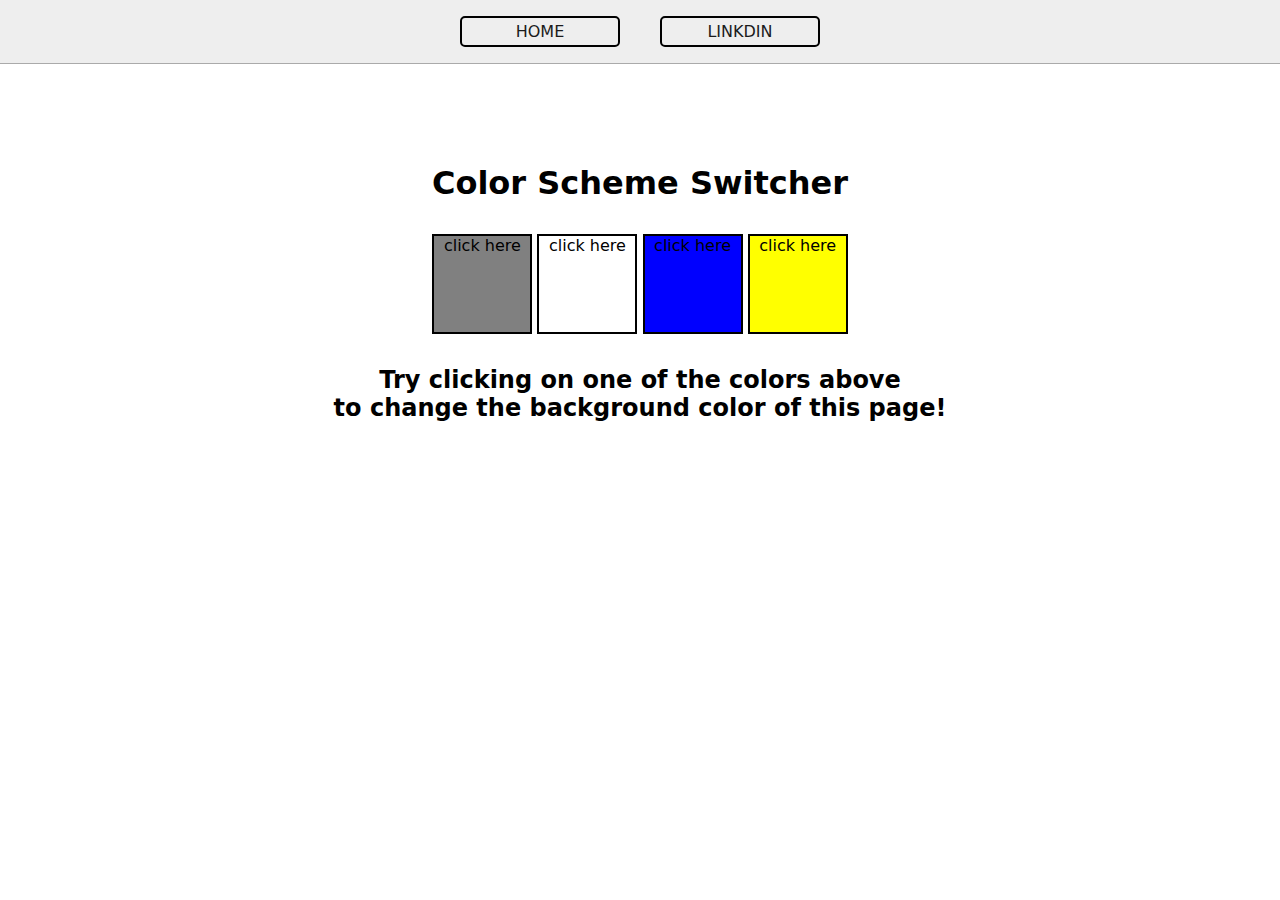
<file: 06_colorChanger/index.html>
<!DOCTYPE html>
<html lang="en">
<head>
    <meta charset="UTF-8">
    <meta name="viewport" content="width=device-width, initial-scale=1.0">
    <title>JS BGC Changer</title>
    <link rel="stylesheet" href="style.css">
</head>
<body>
    <div class="navbar">
        <a href="./index.html">HOME</a>
        <a 
        target="_blank" href="https://www.linkedin.com/in/ahmadkaif/">LINKDIN</a>
    </div>

    <div class="canvas">
        <h1>Color Scheme Switcher</h1>
        <span class="button" id="grey">click here</span>
        <span class="button" id="white">click here</span>
        <span class="button" id="blue">click here</span>
        <span class="button" id="yellow">click here</span>
        <h2>
          Try clicking on one of the colors above
          <span>to change the background color of this page!</span>
        </h2>
      </div>
    


    <script src="script.js"></script>
</body>
</html>
</file>
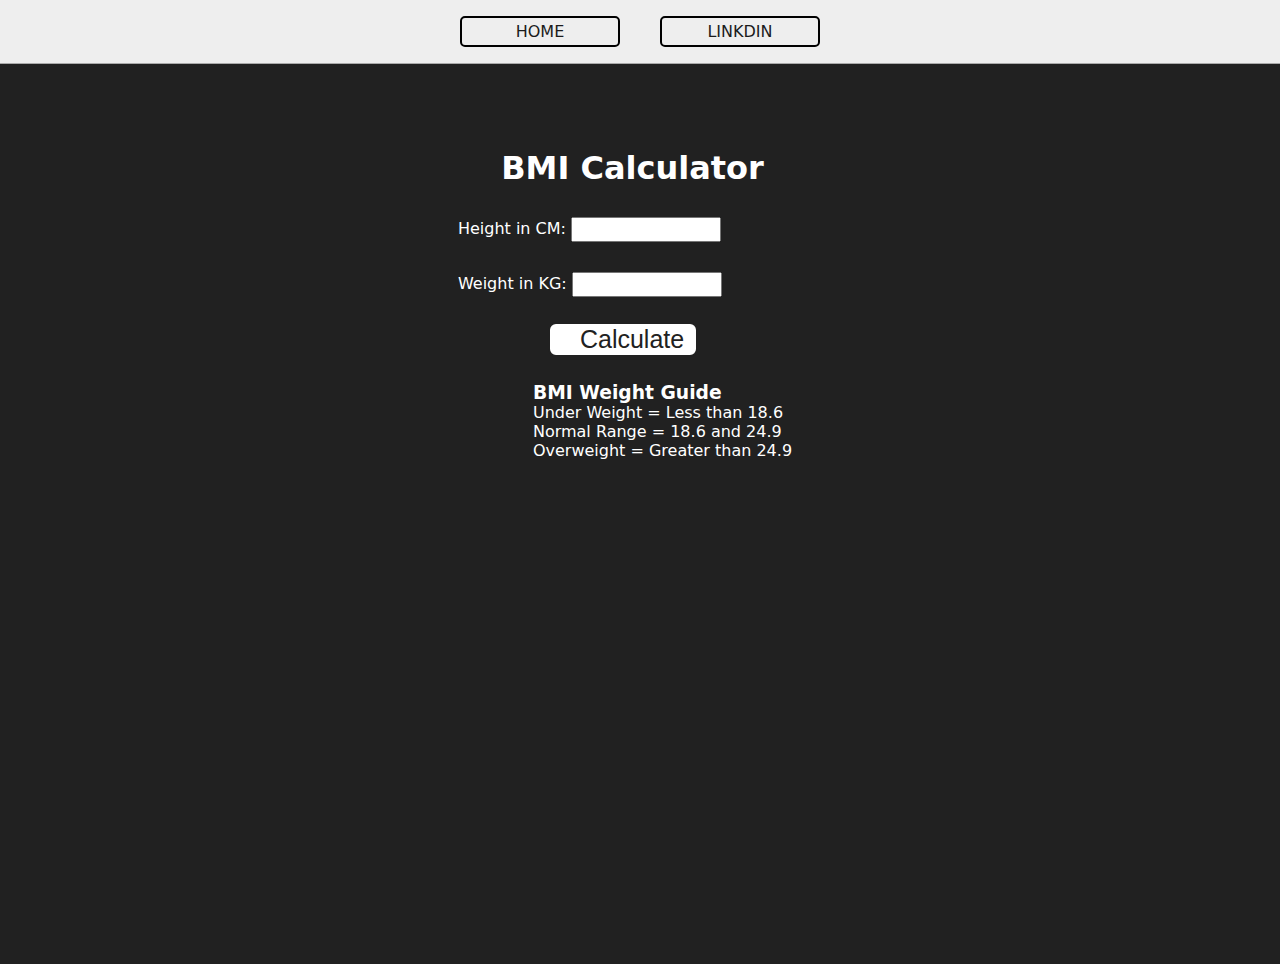
<file: 07_bmiCalculator/index.html>
<!DOCTYPE html>
<html lang="en">
  <head>
    <meta charset="UTF-8" />
    <meta name="viewport" content="width=device-width, initial-scale=1.0" />
    <meta http-equiv="X-UA-Compatible" content="ie=edge" />
    <link rel="stylesheet" href="style.css" />
    <title>BMI Calculator</title>
  </head>
  <body>
    <div class="navbar">
        <a href="./index.html">HOME</a>
        <a 
        target="_blank" href="https://www.linkedin.com/in/ahmadkaif/">LINKDIN</a>
    </div>
    <div class="container">
      <h1>BMI Calculator</h1>
      <form>
        <p><label>Height in CM: </label><input type="text" id="height" /></p>
        <p><label>Weight in KG: </label><input type="text" id="weight" /></p>
        <button>Calculate</button>
        <div id="results"></div>
        <div id="weight-guide">
          <h3>BMI Weight Guide</h3>
          <p>Under Weight = Less than 18.6</p>
          <p>Normal Range = 18.6 and 24.9</p>
          <p>Overweight = Greater than 24.9</p>
        </div>
      </form>
    </div>
  </body>
  <script src="script.js"></script>
</html>
</file>
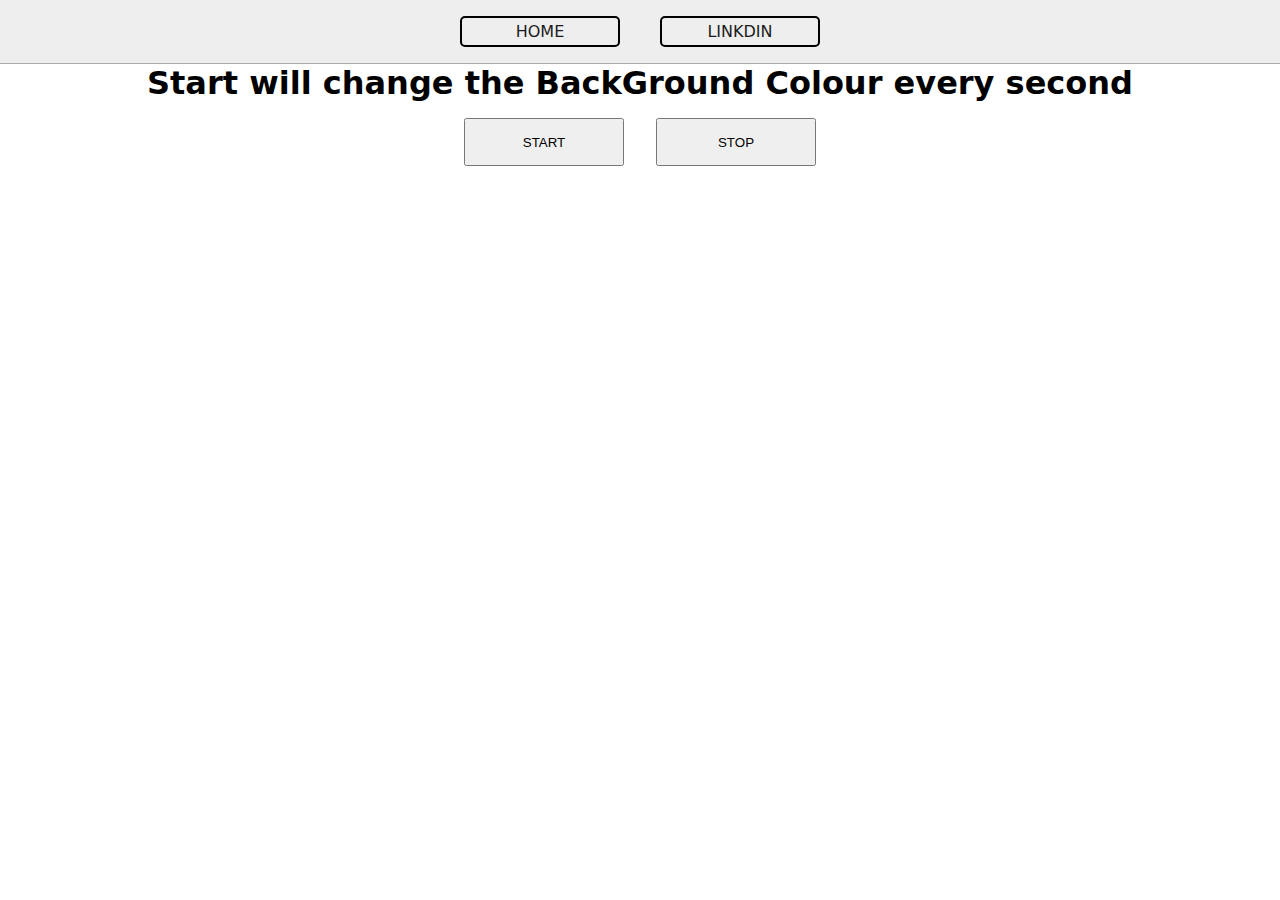
<file: 08_unlimited_colors/index.html>
<!DOCTYPE html>
<html lang="en">
<head>
    <meta charset="UTF-8">
    <meta name="viewport" content="width=device-width, initial-scale=1.0">
    <title>JS BGC Changer</title>
    <link rel="stylesheet" href="style.css">
</head>
<body>
    <div class="navbar">
        <a href="./index.html">HOME</a>
        <a 
        target="_blank" href="https://www.linkedin.com/in/ahmadkaif/">LINKDIN</a>
    </div>
    <div class="heading">
        <h1>Start will change the BackGround Colour every second</h1>
    </div>
   <div class="btns">
    <button id="start">START</button>
    <button id="stop">STOP</button>
   </div>
   <div class="result"></div>


    <script src="script.js"></script>
</body>
</html>
</file>
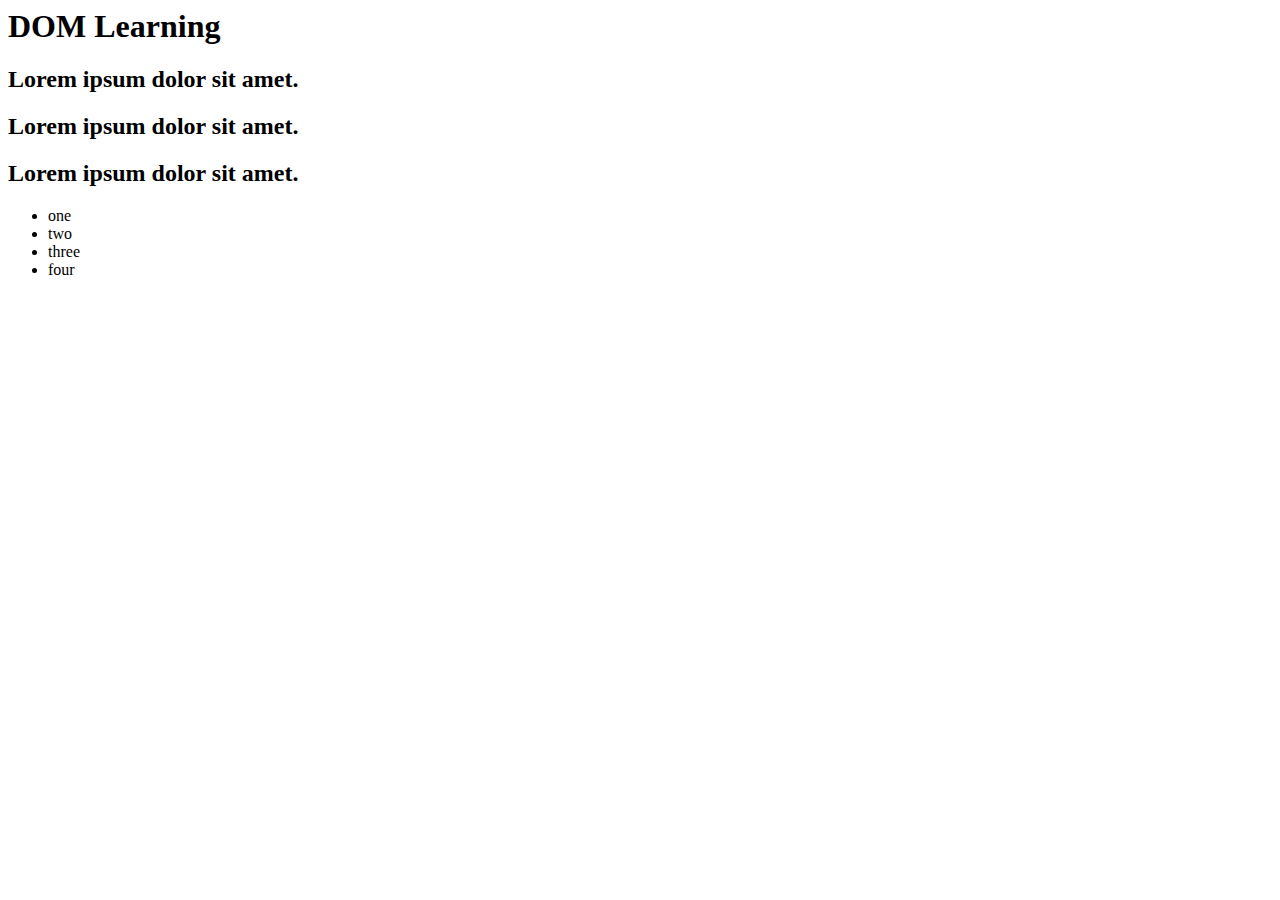
<file: dom/index.html>
<html lang="en">
<head>
    <meta charset="UTF-8">
    <meta name="viewport" content="width=device-width, initial-scale=1.0">
    <title>Document</title>
</head>
<body>
    <h1 class="heading">DOM Learning</h1>
    <h2>Lorem ipsum dolor sit amet.</h2>
    <h2>Lorem ipsum dolor sit amet.</h2>
    <h2>Lorem ipsum dolor sit amet.</h2>
    <ul>
        <li>one</li>
        <li>two</li>
        <li>three</li>
        <li>four</li>
    </ul>


</body>
</html>
</file>
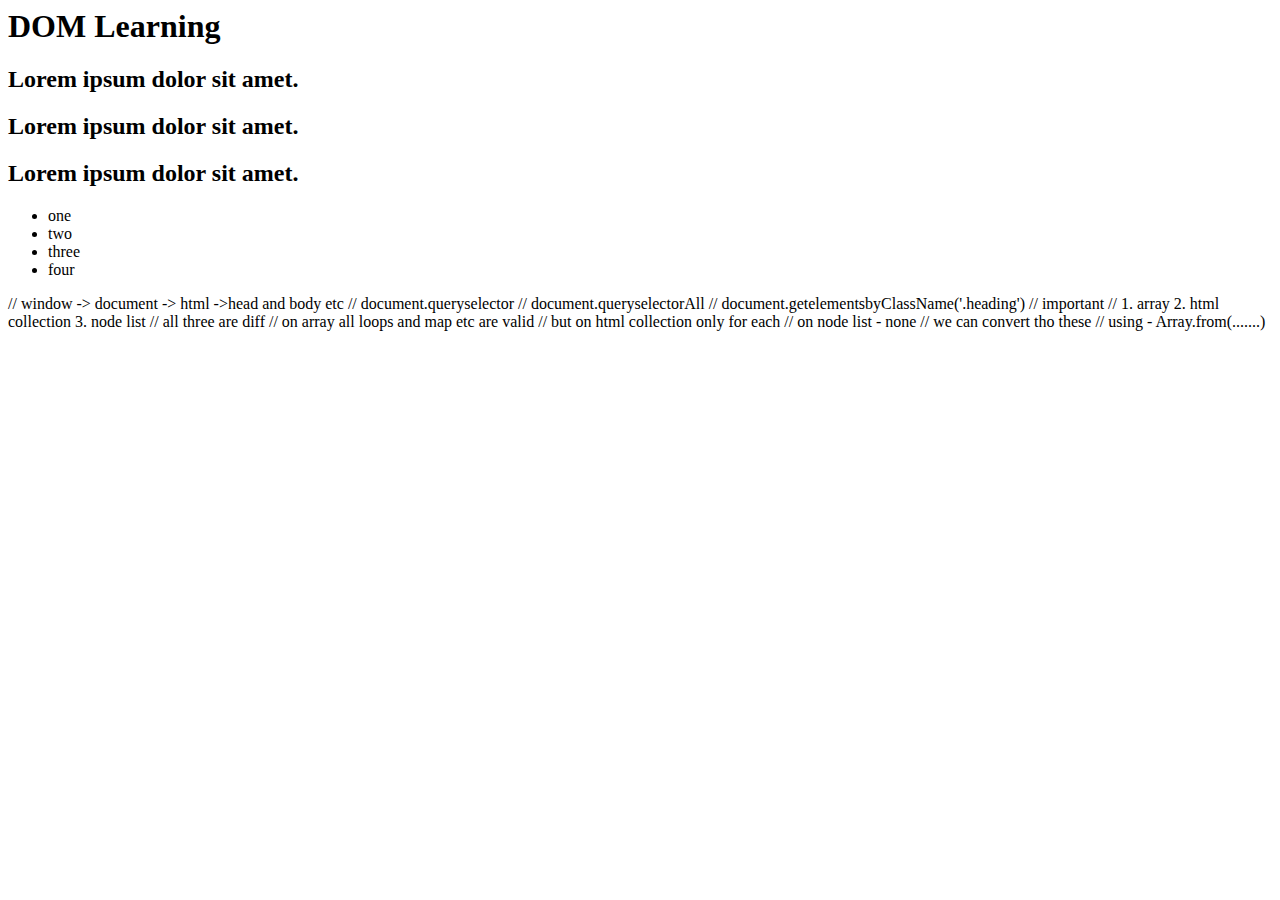
<file: 05_dom/one.html>
<html lang="en">
<head>
    <meta charset="UTF-8">
    <meta name="viewport" content="width=device-width, initial-scale=1.0">
    <title>Document</title>
</head>
<body>
    <h1 class="heading">DOM Learning</h1>
    <h2>Lorem ipsum dolor sit amet.</h2>
    <h2>Lorem ipsum dolor sit amet.</h2>
    <h2>Lorem ipsum dolor sit amet.</h2>
    <ul>
        <li>one</li>
        <li>two</li>
        <li>three</li>
        <li>four</li>
    </ul>


</body>
</html>


// window -> document -> html ->head and body etc
// document.queryselector
// document.queryselectorAll
// document.getelementsbyClassName('.heading')
// important

// 1. array 2. html collection 3. node list
// all three are diff
// on array all loops and map etc are valid
// but on html collection only for each
// on node list - none
// we can convert tho these
// using - Array.from(.......)
</file>
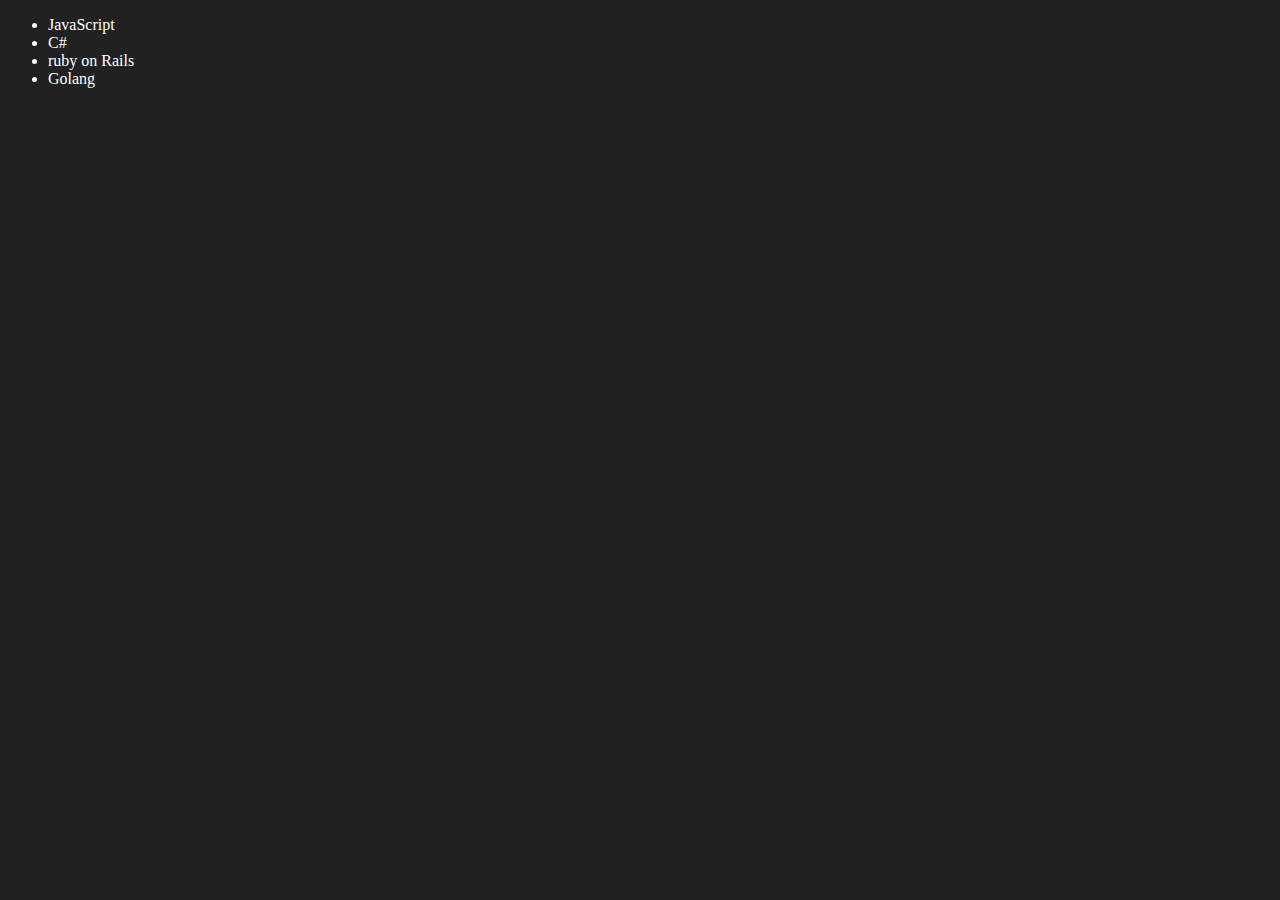
<file: 05_dom/three.html>
<!DOCTYPE html>
<html lang="en">
<head>
    <meta charset="UTF-8">
    <meta name="viewport" content="width=device-width, initial-scale=1.0">
    <title>Document</title>
</head>
<body style="background-color: #212121; color: white;">
    <div >
        <ul class="langs">
            <li>JavaScript</li>
        </ul>
    </div>
</body>
<script>
    // we will write a function to add further languages below js
    function addlangs(lang){
        const li = document.createElement('li')
        document.querySelector('.langs').appendChild(li)
        li.innerHTML = `${lang}`
    }
    addlangs("Python");
    addlangs("ruby on Rails");

    // more optimised way
    function addlangs(lang){
        const li = document.createElement('li');
        document.querySelector('.langs').appendChild(li)
        li.append(document.createTextNode(lang))
    }
    addlangs("Golang")
    addlangs("TypeScript")

    // edit
    const scChild = document.querySelector('li:nth-child(2)')
    // scChild.innerHTML="C#"
    const newLi = document.createElement('li');
    newLi.textContent = "C#";
    scChild.replaceWith(newLi);

    //remove
    const lastlang = document.querySelector('li:last-child')
    lastlang.remove();
</script>
</html>
</file>
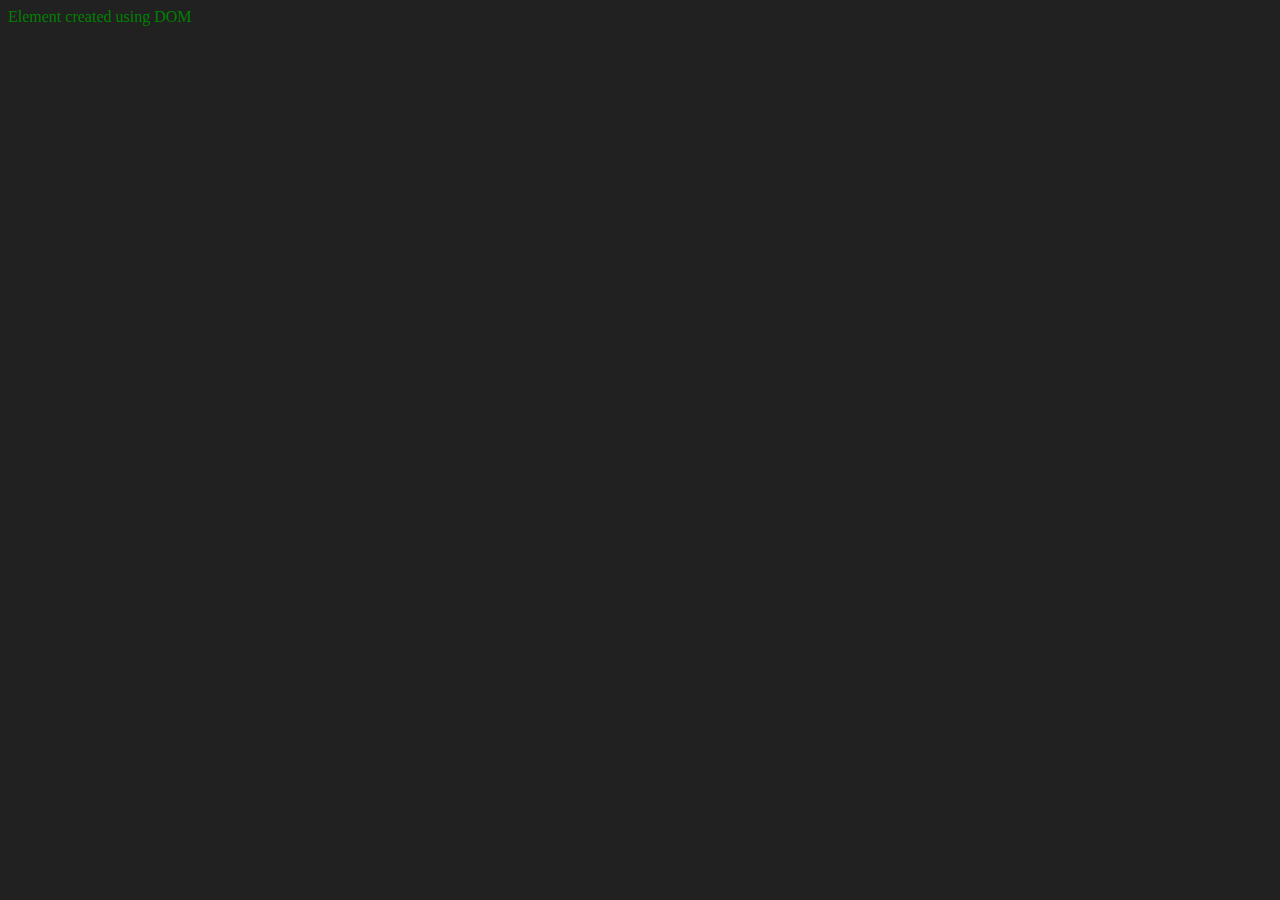
<file: 05_dom/two.html>
<!DOCTYPE html>
<html lang="en">
<head>
    <meta charset="UTF-8">
    <meta name="viewport" content="width=device-width, initial-scale=1.0">
    <title>Dom - creating element</title>
</head>
<body style="background-color: #212121; color: white;" >


</body>
<script>
    const div = document.createElement('div');
    console.log(div);
    document.body.appendChild(div); // attaching div to body
    div.innerText="Element created using DOM"
    div.style.color='green'
    // div.setAttribute("class","main")
    div.className="mainn"
    div.id=121

</script>



</html>
</file>
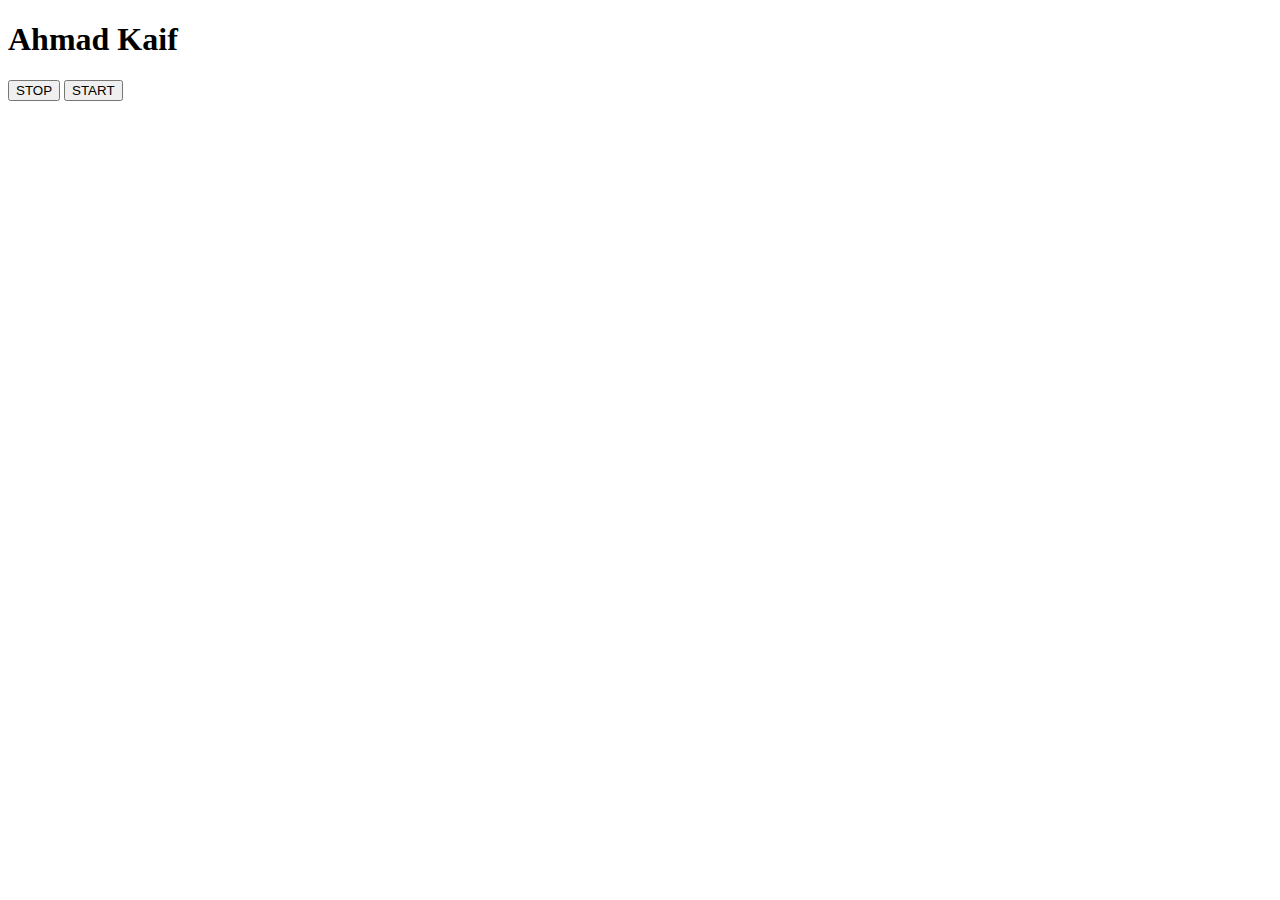
<file: 09_events/three.html>
<!DOCTYPE html>
<html lang="en">
  <head>
    <meta charset="UTF-8" />
    <meta name="viewport" content="width=device-width, initial-scale=1.0" />
    <title>setTimeOut in JS</title>
  </head>
  <body>
    <h1>Ahmad Kaif</h1>
    <button id="stop">STOP</button>
    <button id="start">START</button>

    <script>
        // setInterval() and clearInterval()
        let arr = ['Coder','Developer','Problem Solver','Rapper'];
        index = 0;
        const change_text = function() {
            document.querySelector("h1").innerHTML = arr[index];
            index = (index + 1) % arr.length; 
            console.log("text is changing");
        }
        const stop_interval = setInterval(change_text, 1500);

        document.querySelector("#stop").addEventListener("click", function () {
          clearInterval(stop_interval);
          console.log("text has stopped changing");
        });

        document.querySelector("#start").addEventListener("click", function () {
          setInterval(change_text, 1500);
          console.log(`text has again started changing`);
        });
    </script>
  </body>
</html>
</file>
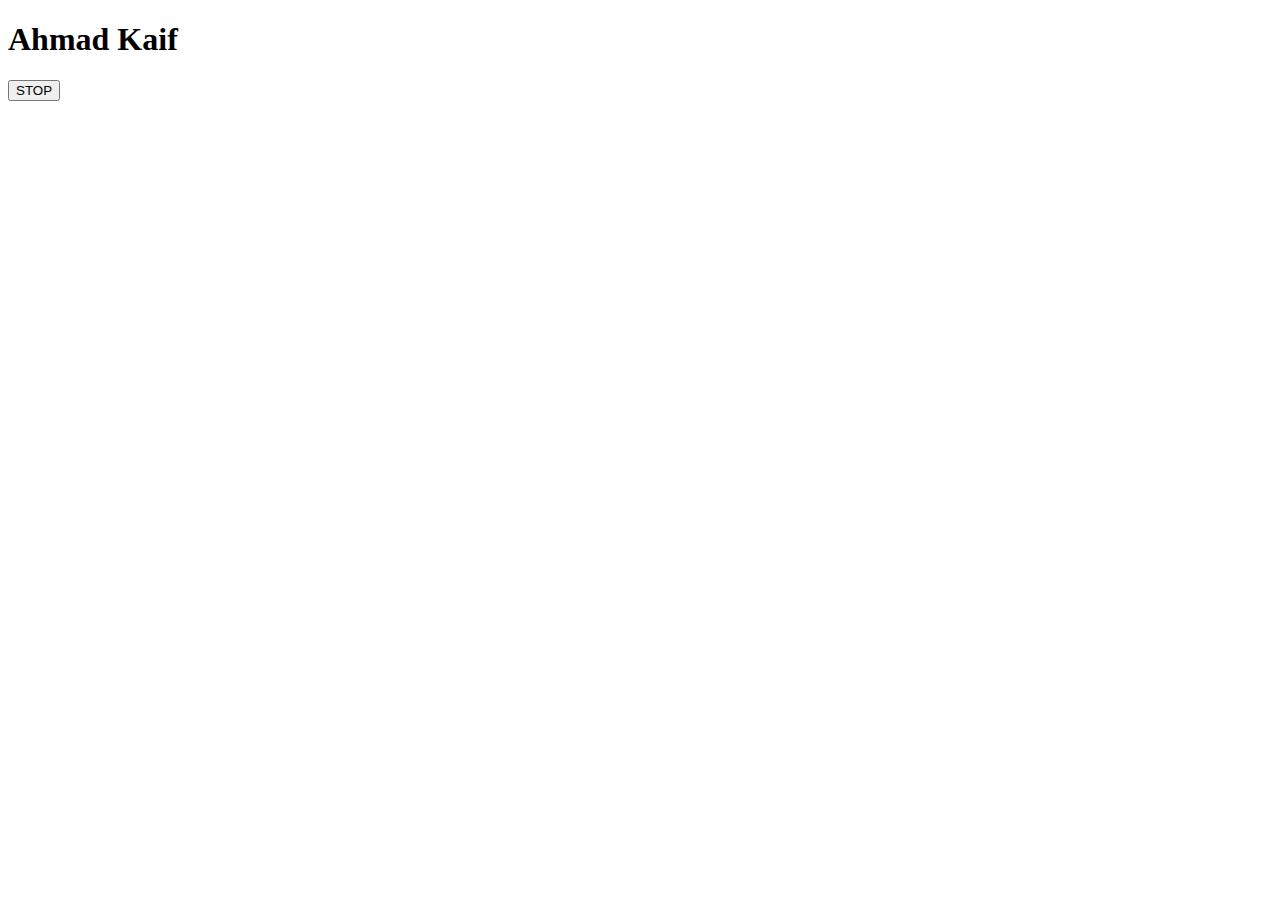
<file: 09_events/two.html>
<!DOCTYPE html>
<html lang="en">
<head>
    <meta charset="UTF-8">
    <meta name="viewport" content="width=device-width, initial-scale=1.0">
    <title>setTimeOut in JS</title>
</head>
<body>
    <h1>Ahmad Kaif</h1>
    <button id="stop">STOP</button>

    <script>
        //setTimeout and clearTimeout
        const changeText = function(){
            document.querySelector('h1').innerHTML = "Coder | Developer"
            console.log("Set time out executed");
        }
        // setTimeout(changeText,3000);
        const changeMe = setTimeout(changeText,3000);
        document.querySelector('#stop').addEventListener('click',function(){
            clearTimeout(changeMe);
            console.log("Stopped");
        })
        
    </script>
</body>
</html>
</file>
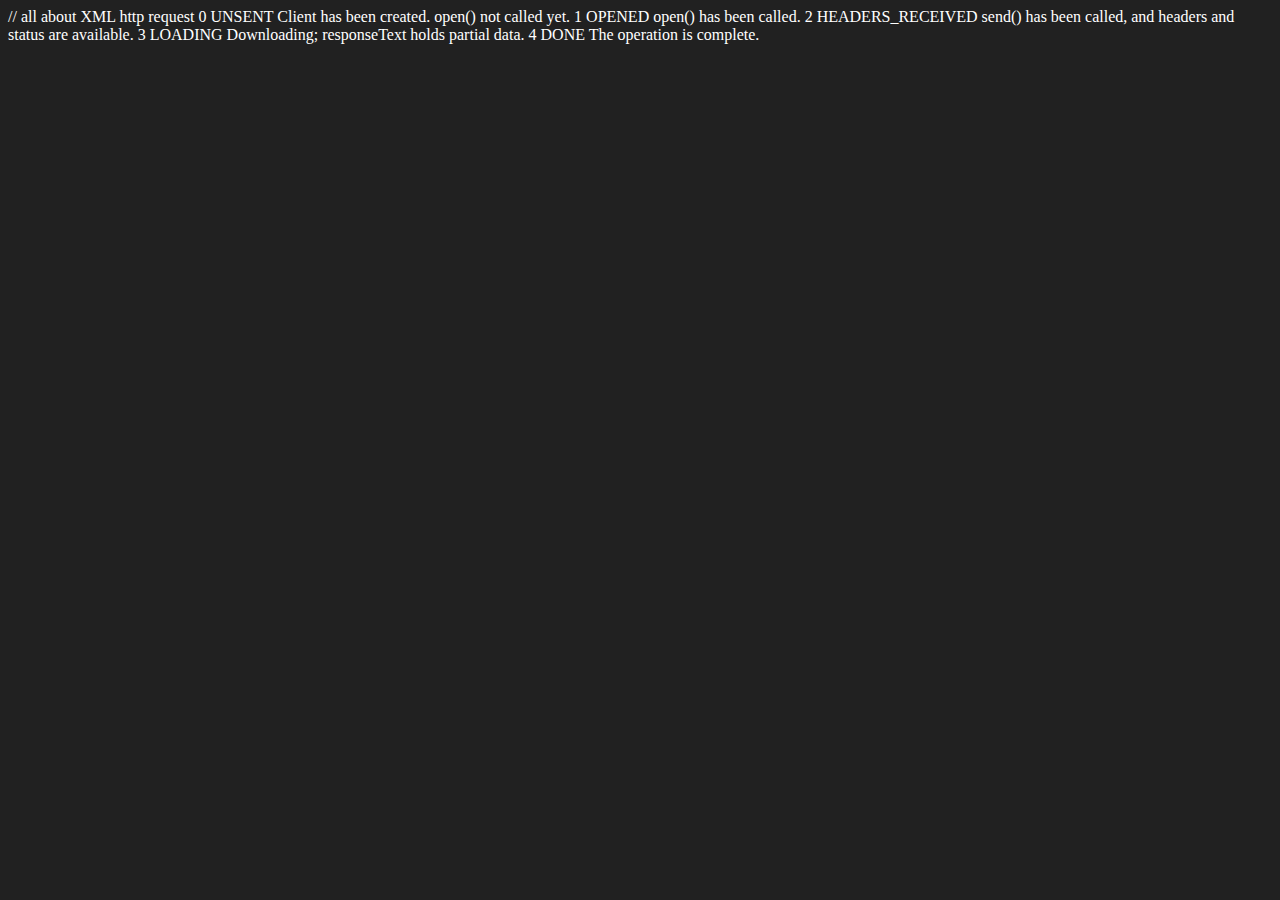
<file: 10_advanced_one/apiRequest.html>
<!DOCTYPE html>
<html lang="en">
<head>
    <meta charset="UTF-8">
    <meta name="viewport" content="width=device-width, initial-scale=1.0">
    <title>Document</title>
</head>
<body style="background-color: #212121; color: white;">
    // all about XML http request 
    0	UNSENT	Client has been created. open() not called yet.
    1	OPENED	open() has been called.
    2	HEADERS_RECEIVED	send() has been called, and headers and status are available.
    3	LOADING	Downloading; responseText holds partial data.
    4	DONE	The operation is complete.
</body>
<script>
    const requestUrl = 'https://api.github.com/users/hiteshchoudhary'
    const xhr = new XMLHttpRequest();
    xhr.open('GET', requestUrl)
    xhr.onreadystatechange = function(){
        console.log(xhr.readyState);
        if (xhr.readyState === 4) {
            const data = JSON.parse(this.responseText)
            console.log(typeof data);
            console.log(data.followers);
        }
    }
    xhr.send();
</script>
</html>
</file>
<file: 06_colorChanger/style.css>
* {
    margin: 0;
    padding: 0;
    box-sizing: border-box;
}

body {
    margin: 0;
    font-family: system-ui, sans-serif;
    color: black;
    background-color: white;
}

.navbar {
    border-bottom: solid 1px #aaa;
    background-color: #eee;
    height: 4rem;
    display: flex;
    justify-content: center;
    align-items: center;
    gap: 2.5rem;
}

.navbar a {
    border: 2px solid black;
    border-radius: 5px;
    padding: 4px;
    cursor: pointer;
    text-decoration: none;
    color: #1b1b1b;
    width: 10rem;
    display: flex;
    justify-content: center;
    align-items: center;
}

.navbar a:hover {
    background-color: white;
}

html {
    margin: 0;
}

span {
    display: block;
    
}

.canvas {
    margin: 100px auto 100px;
    width: 80%;
    text-align: center;
}

.canvas h2{
    margin-top: 2rem;
}
.canvas h1{
    margin-bottom: 2rem;
}

.button {
    width: 100px;
    height: 100px;
    border: solid black 2px;
    display: inline-block;
    cursor: pointer;
}

#grey {
    background: grey;
}

#white {
    background: white;
}

#blue {
    background: blue;
}

#yellow {
    background: yellow;
}
</file>
<file: 07_bmiCalculator/style.css>
* {
  margin: 0;
  padding: 0;
  box-sizing: border-box;
}

body {
  margin: 0;
  font-family: system-ui, sans-serif;
  color: rgb(255, 255, 255);
  background-color: #212121;
}

.navbar {
  border-bottom: solid 1px #aaa;
  background-color: #eee;
  height: 4rem;
  display: flex;
  justify-content: center;
  align-items: center;
  gap: 2.5rem;
}

.navbar a {
  border: 2px solid black;
  border-radius: 5px;
  padding: 4px;
  cursor: pointer;
  text-decoration: none;
  color: #1b1b1b;
  width: 10rem;
  display: flex;
  justify-content: center;
  align-items: center;
}

.navbar a:hover {
  background-color: white;
}

.container {
  /* background-color: red; */
    display: flex;
    flex-direction: column;
    /* justify-content: center; */
    align-items: center;
    height: 100vh;
    padding: 60px;

  /* background-color: #797978; */
  padding-left: 30px;
}
#height, #weight {
  width: 150px;
  height: 25px;
  margin-top: 30px;
}

#weight-guide {
  margin-left: 75px;
  margin-top: 25px;
}

#results {
  font-size: 25px;
  margin-left: 45px;
  margin-top: 20px; 
  color: rgb(241, 241, 241);

}

button {
  width: 150px;
  height: 35px;
  margin-left: 90px;
  margin-top: 25px;
  background-color: #fff;
  padding: 1px 30px;
  border-radius: 8px;
  color: #212121;
  text-decoration: none;
  border: 2px solid #212121;
  cursor: pointer;

  font-size: 25px;
}

h1 {
  padding-left: 15px;
  padding-top: 25px;
}
</file>
<file: 08_unlimited_colors/style.css>
* {
    margin: 0;
    padding: 0;
    box-sizing: border-box;
}

body {
    margin: 0;
    font-family: system-ui, sans-serif;
    color: black;
    background-color: white;
}

.navbar {
    border-bottom: solid 1px #aaa;
    background-color: #eee;
    height: 4rem;
    display: flex;
    justify-content: center;
    align-items: center;
    gap: 2.5rem;
}

.navbar a {
    border: 2px solid black;
    border-radius: 5px;
    padding: 4px;
    cursor: pointer;
    text-decoration: none;
    color: #1b1b1b;
    width: 10rem;
    display: flex;
    justify-content: center;
    align-items: center;
}

.navbar a:hover {
    background-color: white;
}
.heading{
    display: flex;
    flex-direction: column;
    justify-content: center;
    align-items: center;
}
.btns{
    display: flex;
    justify-content: center;
    align-items: center;
}
button{
    width: 10rem;
    justify-content: center;
    margin: 1rem;
    height: 3rem;
}
button:hover{
    background-color: rgb(78, 78, 171);
    color: white;
    font-size: 1rem;
}
.result{
    display: flex;
    justify-content: center;
    align-items: center;
    font-size: 2rem;
    font-weight: bold;
    margin-top: 15rem;
}
</file>
